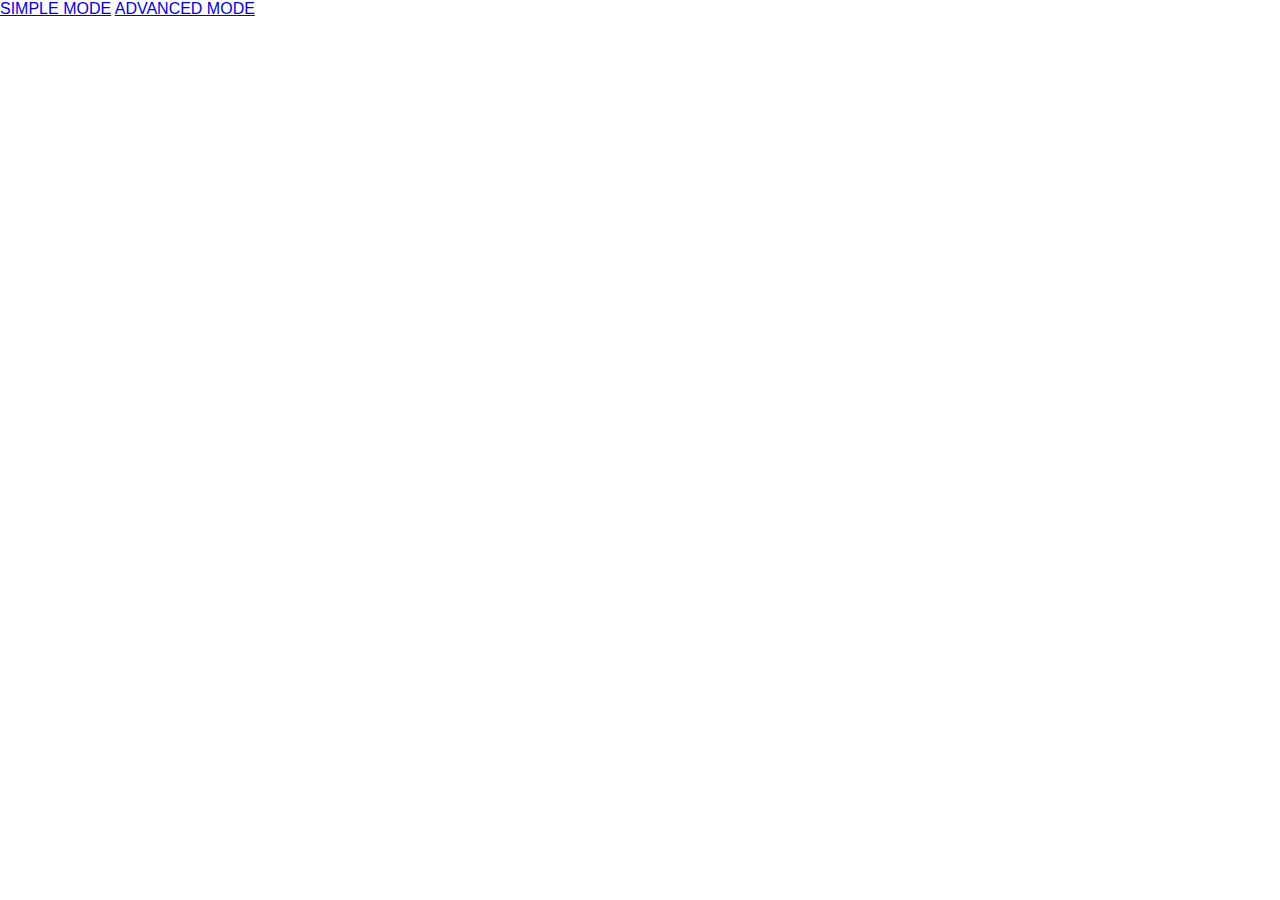
<file: src/index.html>
<!DOCTYPE html>
<html lang="en">
  <head>
    <meta charset="UTF-8" />
    <link rel="icon" type="image/svg+xml" href="/vite.svg" />
    <meta name="viewport" content="width=device-width, initial-scale=1.0" />
    <link rel="stylesheet" href="css/normalize.css" />
    <link rel="stylesheet" href="css/style.css" />
    <title>Vite App</title>
  </head>
  <body>
    <div class="home-container">
      <div class="game-modes">
        <a href="simple.html">SIMPLE MODE</a>
        <a href="advanved.html">ADVANCED MODE</a>
      </div>
    </div>
  </body>
</html>
</file>
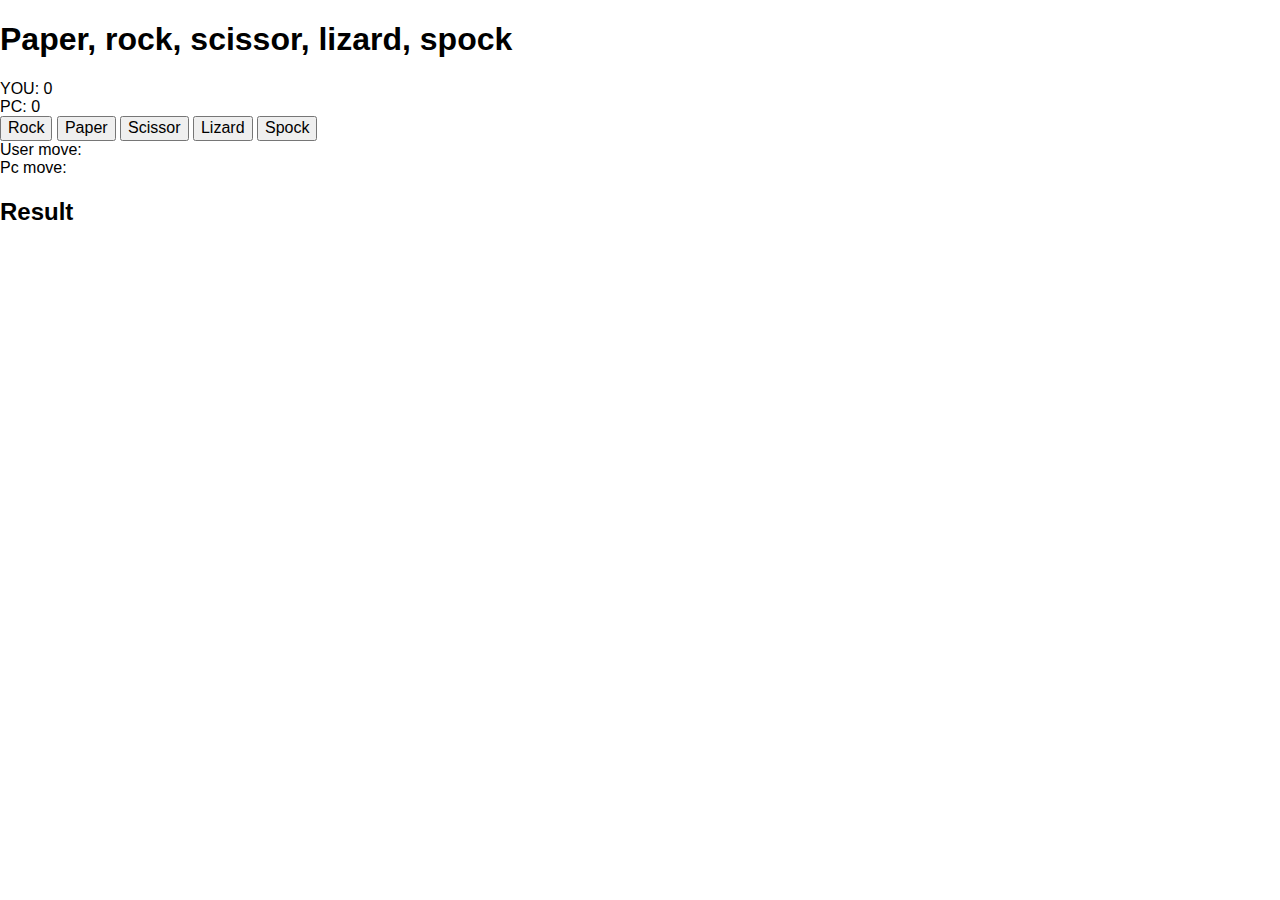
<file: src/advanved.html>
<!DOCTYPE html>
<html lang="en">
  <head>
    <meta charset="UTF-8" />
    <link rel="icon" type="image/svg+xml" href="/vite.svg" />
    <meta name="viewport" content="width=device-width, initial-scale=1.0" />
    <link rel="stylesheet" href="css/normalize.css" />
    <link rel="stylesheet" href="css/style.css" />
    <title>Vite App</title>
  </head>
  <body data-mode="advanced">
    <header>
      <h1>Paper, rock, scissor, lizard, spock</h1>
      <div>
        <span>YOU: </span>
        <span id="user-points">0</span>
      </div>
      <div>
        <span>PC: </span>
        <span id="pc-points">0</span>
      </div>
    </header>
    <main id="game-options">
      <button data-item="rock">Rock</button>
      <button data-item="paper">Paper</button>
      <button data-item="scissor">Scissor</button>
      <button data-item="lizzard">Lizard</button>
      <button data-item="spock">Spock</button>
    </main>
    <div>
      <div>
        <span>User move: </span>
        <span id="user-move"></span>
      </div>
      <div>
        <span>Pc move: </span>
        <span id="pc-move"></span>
      </div>
      <h2 id="result">Result</h2>
    </div>

    <script src="script.js"></script>
  </body>
</html>
</file>
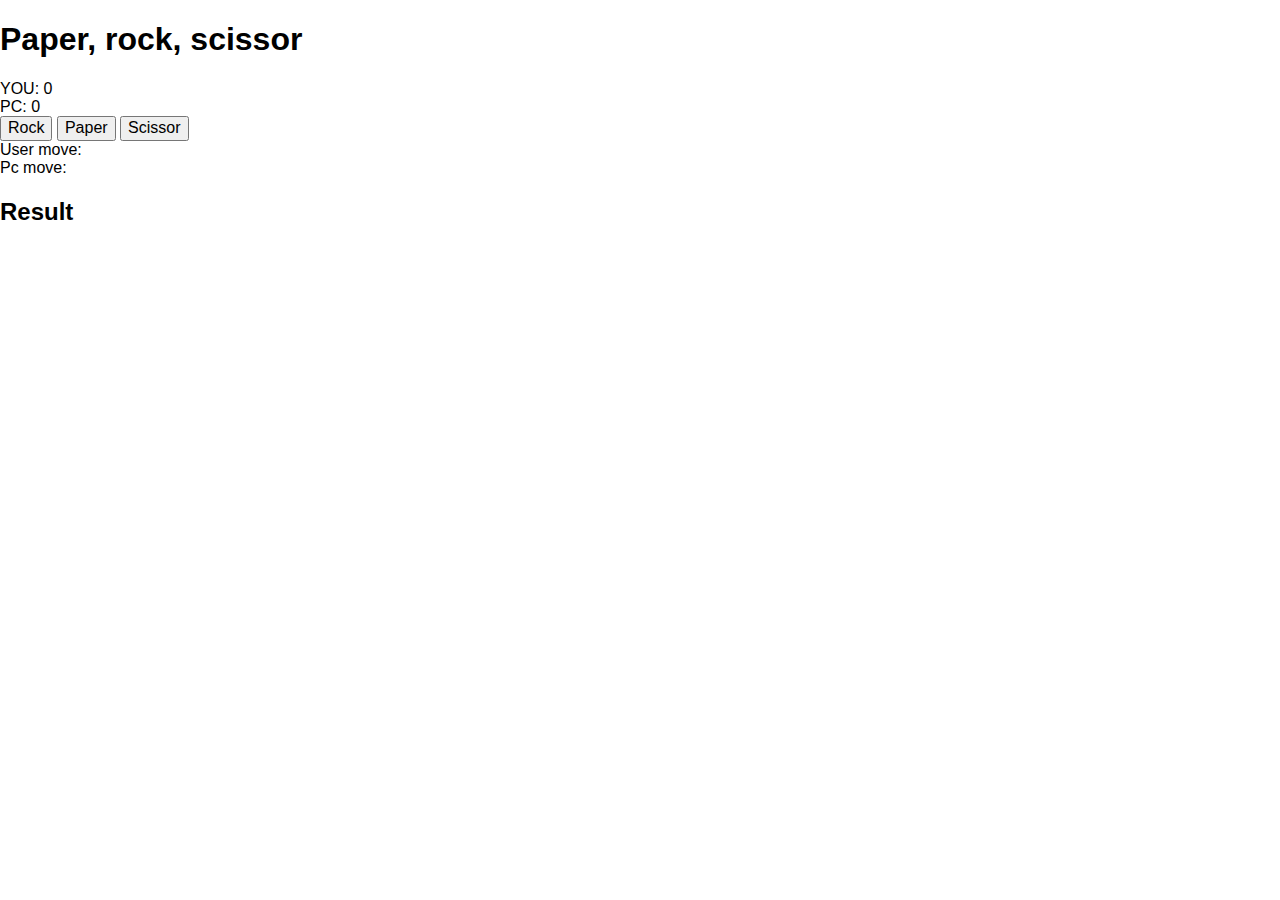
<file: src/simple.html>
<!DOCTYPE html>
<html lang="en">
  <head>
    <meta charset="UTF-8" />
    <link rel="icon" type="image/svg+xml" href="/vite.svg" />
    <meta name="viewport" content="width=device-width, initial-scale=1.0" />
    <link rel="stylesheet" href="css/normalize.css" />
    <link rel="stylesheet" href="css/style.css" />
    <title>Vite App</title>
  </head>
  <body>
    <header>
      <h1>Paper, rock, scissor</h1>
      <div>
        <span>YOU: </span>
        <span id="user-points">0</span>
      </div>
      <div>
        <span>PC: </span>
        <span id="pc-points">0</span>
      </div>
    </header>
    <main id="game-options">
      <button data-item="rock">Rock</button>
      <button data-item="paper">Paper</button>
      <button data-item="scissor">Scissor</button>
    </main>
    <div>
      <div>
        <span>User move: </span>
        <span id="user-move"></span>
      </div>
      <div>
        <span>Pc move: </span>
        <span id="pc-move"></span>
      </div>
      <h2 id="result">Result</h2>
    </div>

    <script src="script.js"></script>
  </body>
</html>
</file>
<file: src/css/style.css>
* {
  box-sizing: border-box;
}

:root {
  --background-color: white;
  --x: 0px;
  --y: 0px;
}

body {
  margin: 0;
  background-color: var(--background-color);
  height: 100vh;
  display: flex;
  flex-direction: column;
  font-family: Arial, sans-serif;
  overflow: hidden;
}

.div-move {
  background-color: beige;
  height: 70px;
  width: 70px;
  position: absolute;
  top: var(--y);
  left: var(--x);
}
</file>
